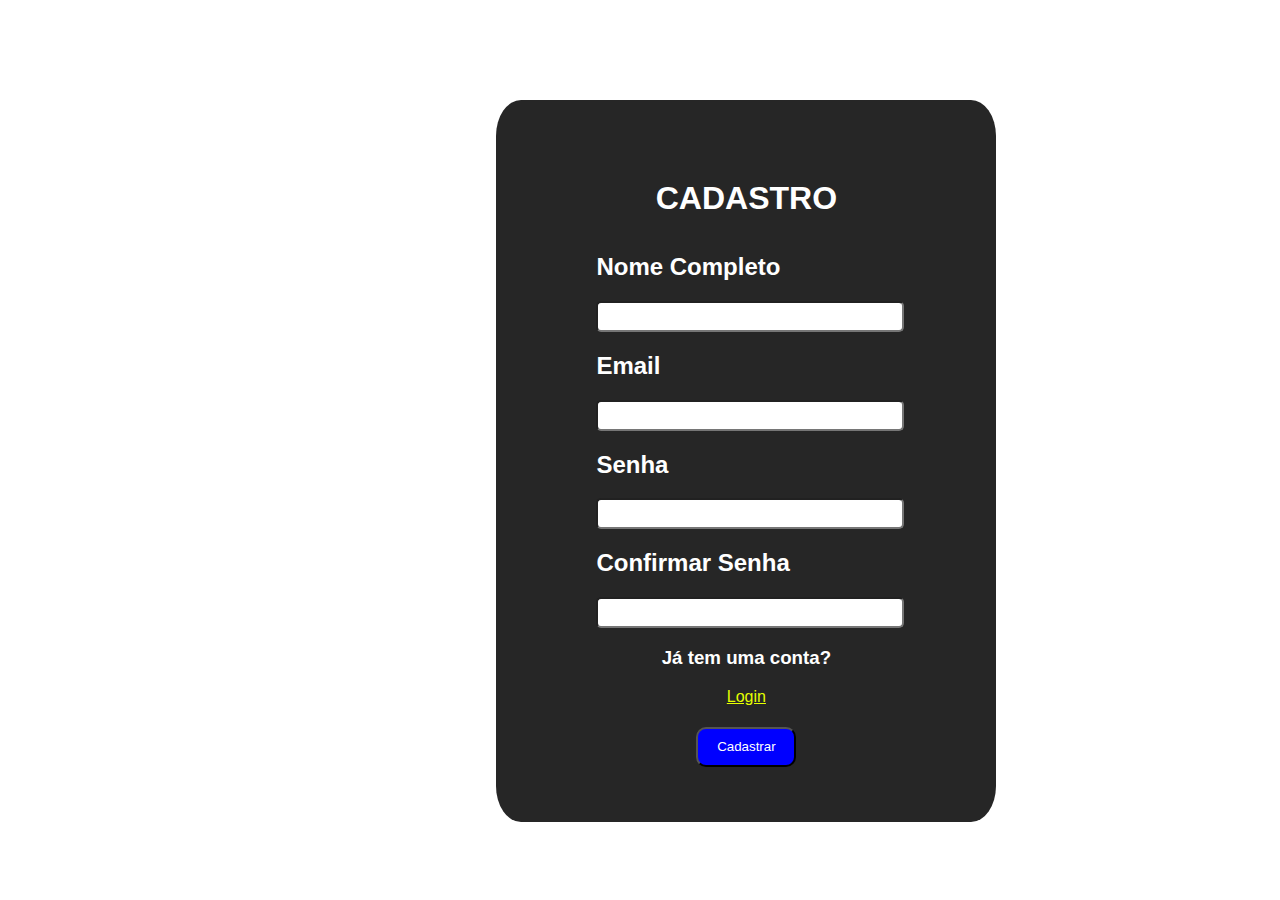
<file: cadastro.html>
<!DOCTYPE html>
<html lang="pt-br">
<head>
    <meta charset="UTF-8">
    <meta name="viewport" content="width=device-width, initial-scale=1.0">
    <title>Cadastro</title>
    <link rel="stylesheet" href="styles.css">
</head>
<body class="body3">
    
    <div class="dd">
        <h1 class="log1">CADASTRO</h1>
        <br>
        <br>
        <h2 class="p2">Nome Completo</h2>
        <input class="textt" type="text">
        <h2 class="p2">Email</h2>
        <input class="emaill" type="email">
        <h2 class="p2">Senha</h2>
        <input class="passwordd" type="password">
        <h2 class="p2">Confirmar Senha</h2>
        <input class="passwordd" type="password">
        <h3>Já tem uma conta?</h3>
        <p class="cad"><a href="login.html">Login</a></p>
        <button class="entrarr"><a href="index.html">Cadastrar</a></button>
    </div>
    
</body>
</html>
</file>
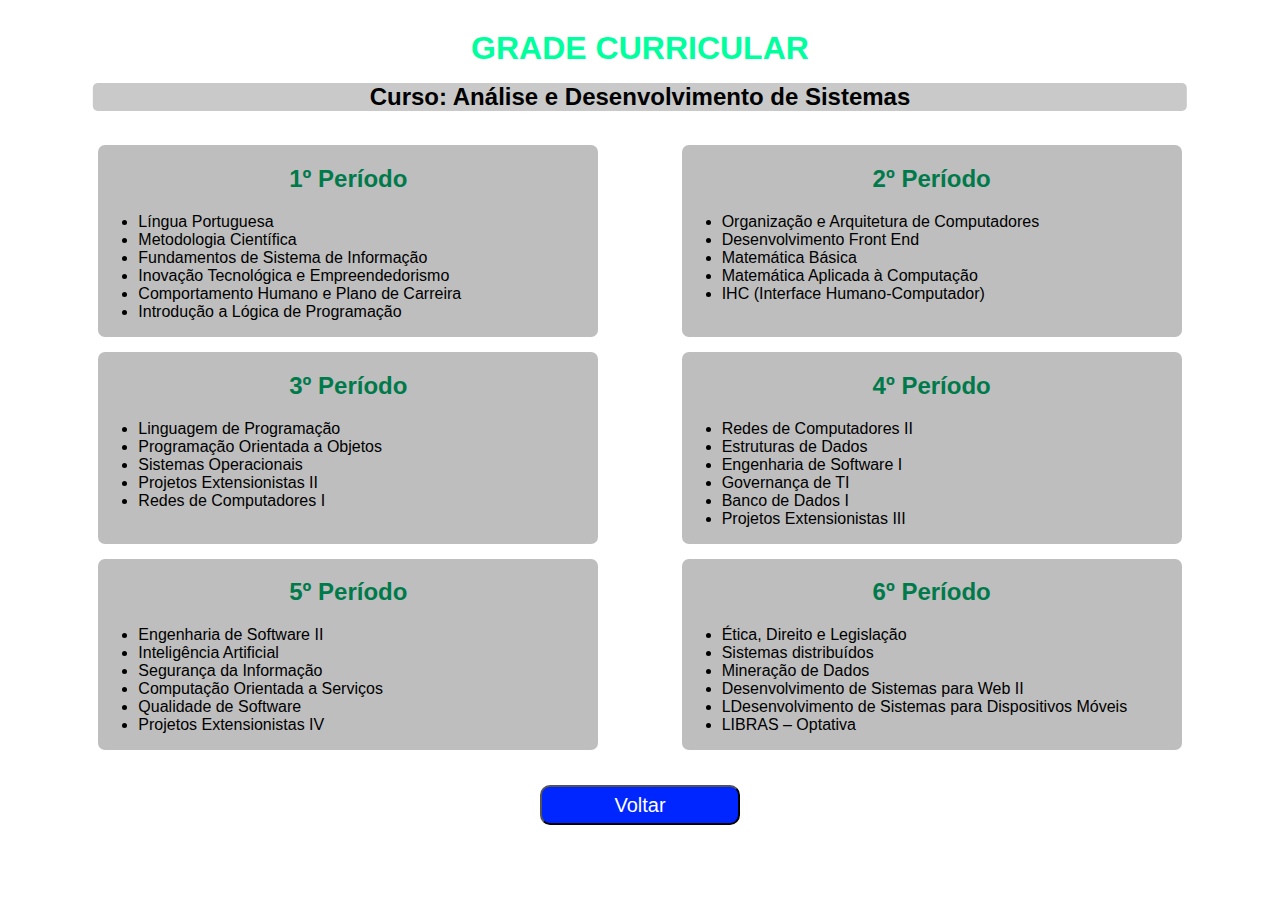
<file: grade.html>
<!DOCTYPE html>
<html lang="pt-br">
<head>
    <meta charset="UTF-8">
    <meta name="viewport" content="width=device-width, initial-scale=1.0">
    <title>Grade</title>
    <link rel="stylesheet" href="styles.css">
</head>
<body>
    <h1 class="titulo_grade">GRADE CURRICULAR</h2>

    <main>
        <div class="curso">
            <h2>Curso: Análise e Desenvolvimento de Sistemas</h2>
        </div>
        <div class="grade_periodo">
            <div class="grade001">
                <div>
                    <h2>1&ordm; Período</h2>
                    <ul>
                        <li>Língua Portuguesa</li>
                        <li>Metodologia Científica</li>
                        <li>Fundamentos de Sistema de Informação</li>
                        <li>Inovação Tecnológica e Empreendedorismo</li>
                        <li>Comportamento Humano e Plano de Carreira</li>
                        <li>Introdução a Lógica de Programação</li>
                    </ul>
                </div>

                <div>
                    <h2>2&ordm; Período</h2>
                    <ul>
                        <li>Organização e Arquitetura de Computadores</li>
                        <li>Desenvolvimento Front End</li>
                        <li>Matemática Básica</li>
                        <li>Matemática Aplicada à Computação</li>
                        <li>IHC (Interface Humano-Computador)</li>
                    </ul>
                </div>
            </div>

            <div class="grade002">
                <div>
                    <h2>3&ordm; Período</h2>
                    <ul>
                        <li>Linguagem de Programação</li>
                        <li>Programação Orientada a Objetos</li>
                        <li>Sistemas Operacionais</li>
                        <li>Projetos Extensionistas II</li>
                        <li>Redes de Computadores I</li>
                    </ul>
                </div>

                <div>
                    <h2>4&ordm; Período</h2>
                    <ul>
                        <li>Redes de Computadores II</li>
                        <li>Estruturas de Dados</li>
                        <li>Engenharia de Software I</li>
                        <li>Governança de TI</li>
                        <li>Banco de Dados I</li>
                        <li>Projetos Extensionistas III</li>
                    </ul>
                </div>
            </div>

            <div class="grade003">
                <div>
                    <h2>5&ordm; Período</h2>
                    <ul>
                        <li>Engenharia de Software II</li>
                        <li>Inteligência Artificial</li>
                        <li>Segurança da Informação</li>
                        <li>Computação Orientada a Serviços</li>
                        <li>Qualidade de Software</li>
                        <li>Projetos Extensionistas IV</li>
                    </ul>
                </div>

                <div>
                    <h2>6&ordm; Período</h2>
                    <ul>
                        <li>Ética, Direito e Legislação</li>
                        <li>Sistemas distribuídos</li>
                        <li>Mineração de Dados</li>
                        <li>Desenvolvimento de Sistemas para Web II</li>
                        <li>LDesenvolvimento de Sistemas para Dispositivos Móveis</li>
                        <li>LIBRAS – Optativa</li>
                    </ul>
                </div>
            </div>
        </div>

        <div class="bt_grade">
            <button><a href="index.html">Voltar</a></button>
        </div>
    </main>
    
</body>
</html>
</file>
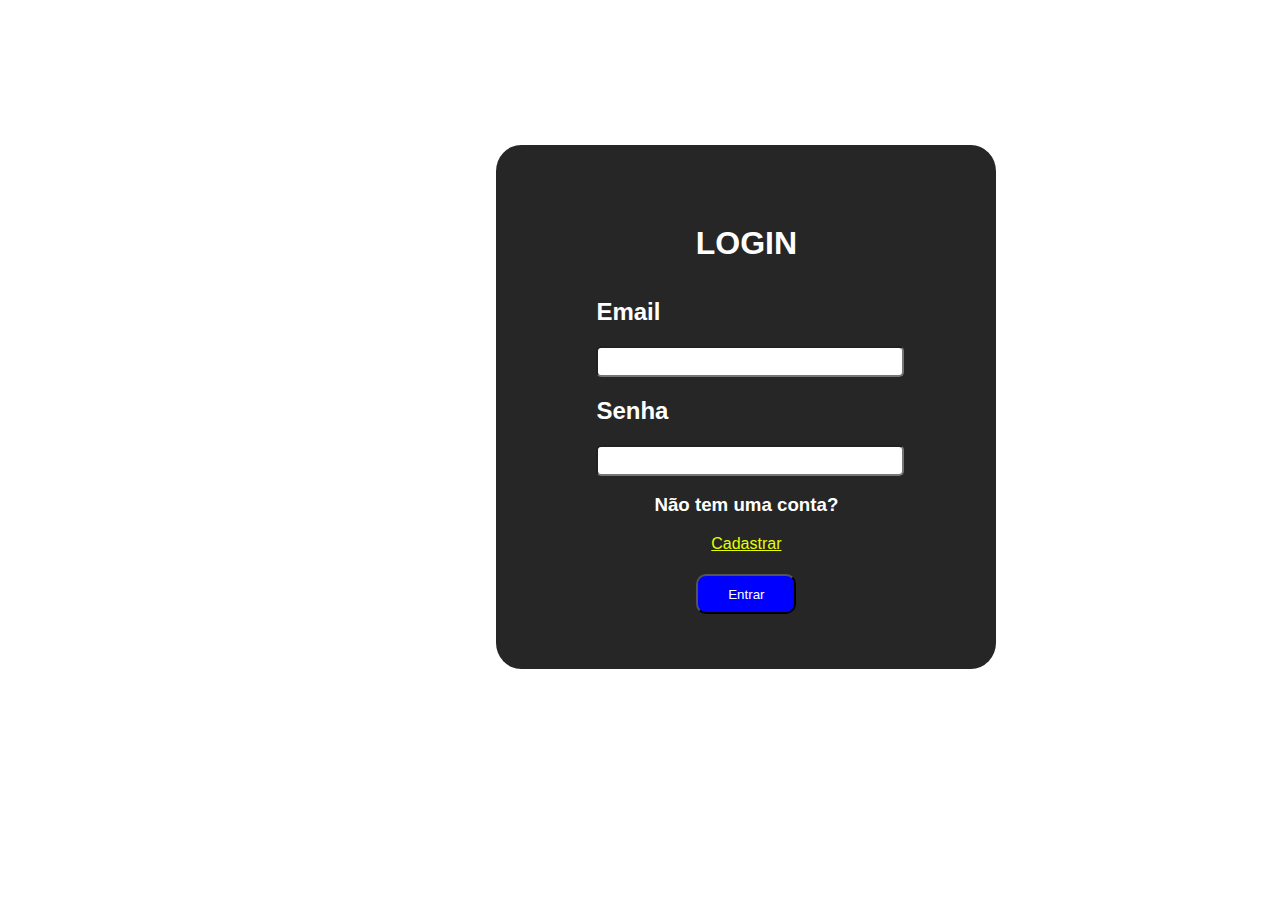
<file: login.html>
<!DOCTYPE html>
<html lang="pt-br">
<head>
    <meta charset="UTF-8">
    <meta name="viewport" content="width=device-width, initial-scale=1.0">
    <title>Login</title>
    <link rel="stylesheet" href="styles.css">
</head>
<body class="body2">
    <div class="dd">
        <h1 class="log1">LOGIN</h1>
        <br>
        <br>
        <h2 class="p2">Email</h2>
        <input class="emaill" type="email">
        <h2 class="p2">Senha</h2>
        <input class="passwordd" type="password">
        <h3>Não tem uma conta?</h3>
        <p class="cad"><a href="cadastro.html">Cadastrar</a></p>
        <button class="entrar"><a href="index.html">Entrar</a></button>
    </div>
</body>
</html>
</file>
<file: styles.css>
body {
    background-color: rgb(255, 255, 255);
    margin: 0px;
    padding: 0px;
    font-family: Arial, Helvetica, sans-serif;
}

header {
    color: #fff;
}

.cab {
    background-image: url('https://i.postimg.cc/T3dNt0P5/p1.jpg') ;
    background-size: cover;
    background-position: center;  
    background-repeat: no-repeat;
    border: 2px solid #000;
}

.logo {
    width: 10%;
    margin: 0;
    padding: 0;
    position: absolute;
    left: 0.01%;
}

nav {
    margin-top: 0;
    font-family: "Titillium Web", sans-serif;
    font-weight: 300;
    font-style: normal;
}

nav ul {
    list-style: none;
    padding: 20px;
    margin: 0;
    display: flex;
    justify-content: center;
    
}

.lista {
    display: flex;
    justify-content: end;
}

nav ul li {
    margin: 0;
    flex: 1 1 auto;
}
nav ul li a {
    color: #ffffff;
    text-decoration: none;
    display: flex;
    align-items: center;
    justify-content: center;
    width: 150px;
    height: 20px;
}

nav ul li :hover {
    color: #00ff9d;
}

.search1 {
    display: flex;
    margin-top: -7px;
    justify-content: end;
    width: 80%;
    
}

.search1 input[type="text"] {
    padding: 10px;
    border: none;
    border-radius: 5px 0 0 5px;
    outline: none;
    height: 10px;
}

.bt{
    margin: 0px;
    border: none;
    background-color: #ffffff;
    color: #000000;
    border-radius: 0 5px 5px 0;
    width: 40px;
    height: 30px;
}

.search1 button:hover {
    background-color: #00ff9d;
}

.search1 {
    justify-content: center;
}

.conteudoo {
    margin: 20px;
    display: flex;
    justify-content: space-around;
}

.conteudoo div img {
    width: 900px;
    height: 400px;
    object-fit: cover;
    border-radius: 20px;
}

.sobre {
    background-color: rgba(90, 90, 90, 0.6);
    width: 50%;
    text-align: justify;
    font-family: 'Franklin Gothic Medium', 'Arial Narrow', Arial, sans-serif;
    border-radius: 20px;
}

.paragrafo {
    margin: 20px;
}

.paragrafo h1 {
    font-size: 60px;
    color: #00ff9d;
}

.paragrafo p {
    font-size: 60px;
    color: rgb(255, 255, 255);
}

.link {
    margin: 15px;
}

div button {
    width: 200px;
    height: 40px;
    border-radius: 10px;
    margin: 5px;
}

div button a {
    text-decoration: none;
    color: black;
}

div button:hover {
    background-color: #00ff9d;
}

.gradep {
    background-color: #bdbdbd;
    width: 100%;
    height: 600px;
    position: relative;
    justify-content: center;
    top: 30px;
    border-radius: 5px;
}

.gradec {
    background-color: #bdbdbd;
    width: 100%;
    height: 600px;
    position: relative;
    justify-content: center;
    top: 50px;
    border-radius: 5px;
}

.noticias {
    text-align: center;
    padding: 0.5px;
}

.g1 {
    display: flex;
    top: 5px;
    justify-content: space-evenly;
}

.grade1 {
    background-color: rgba(14, 14, 14, 0.4);
    width: 350px;
    height: 510px;
    border-radius: 15px;
}

.grade1 div {
    height: 350px;
    display: flex;
    justify-content: space-between;
    margin-top: -28px;
}

.grade1 div p {
    width: 90%;
    text-align: justify;
    padding: 5%;
    color: #fff;
}

.grade1 div img {
    width: 350px;
    height: 350px;
    position: absolute;
    top: auto;
    object-fit: cover;
    border-radius: 15px;
}

.rd {
    background-color: #3d3d3d;
    color: #ffffff;
    top: 120px;
    width: 100%;
    height: 100px;
    position: relative;
    display: flex;
    align-items: center;
    justify-content: center;
}

.Registre-se {
    position: relative;
    top: 50px;
    text-align: center;
    font-size: 20px;
}

.Registre-se a {
    color: #000;

}

.rdd {
    color: #ffffff;
    position: relative;
    top: 45px;
    display: flex;
    align-items: center;
    justify-content: center;
}

.btbaixo {
    background-color: #14449c;
}

.btbaixo a {
    color: #ffffff;
}

.body2 {
    background-image: url('https://i.postimg.cc/kGmXdh1q/foto-blog-desenvolvimento-de-software.webp');
    color: #ffffff;
    font-family: Arial, Helvetica, sans-serif;
    background-size: cover;
    background-position: center;  
    background-repeat: no-repeat;
    height: 100vh;
}

.body2 div {
    background-color: rgba(14, 14, 14, 0.9);
    align-items: center;
    justify-content: space-around;
    width: 300px;
    position: absolute;
    margin: 10px;
    padding: 100px;
    left: 38%;
    top: 15%;
    border-radius: 5%;
}

.body2 div button {
    position: absolute;
    left: 39%;
}

.log1 {
    text-align: center;
    margin: -20px;
}

.textt{
    width: 300px;
    height: 25px;
    border-radius: 5px;
}

.emaill {
    width: 300px;
    height: 25px;
    border-radius: 5px;
}

.passwordd {
    width: 300px;
    height: 25px;
    border-radius: 5px;
}

.loginn {
    text-align: justify;
    background-color: rgb(112, 112, 111);
    width: 500px;
    height: 500px;
}

.entrar {
    background-color: blue;
    width: 100px;
    padding: 10px;
}

.entrar a {
    color: #fff;
}

.dd button:hover {
    background-color: #00ff9d;
}

.body2 div h3 {
    text-align: center;
}

.cad{
    text-align: center;
}

.cad a {
    color: rgb(229, 255, 0);
}


.body3 {
    background-image: url('https://i.postimg.cc/kGmXdh1q/foto-blog-desenvolvimento-de-software.webp');
    color: #ffffff;
    font-family: Arial, Helvetica, sans-serif;
    background-size: cover;
    background-position: center;  
    background-repeat: no-repeat;
    height: 100vh;
}

.body3 div {
    background-color: rgba(14, 14, 14, 0.9);
    align-items: center;
    justify-content: space-around;
    width: 300px;
    position: absolute;
    margin: 10px;
    padding: 100px;
    left: 38%;
    top: 10%;
    border-radius: 5%;
}

.body3 div h3 {
    text-align: center;
}

.body3 div button {
    position: absolute;
    left: 39%;
}

.entrarr {
    background-color: blue;
    width: 100px;
    padding: 10px;
}

.entrarr a {
    color: #ffffff;
}


.grade001 {
    display: flex;
    justify-content: space-evenly;
    margin: 15px;
}

.grade002 {
    display: flex;
    justify-content: space-evenly;
    margin: 15px;

}

.grade003 {
    display: flex;
    justify-content: space-evenly;
    margin: 15px;
}

.grade_periodo div div {
    width: 40%;
    position: relative;
    background-color: #bebebe;
    text-align: start;
    border-radius: 7px;
}

.grade_periodo div div h2 {
    text-align: center;
    color: #007a4b;
}

.titulo_grade {
    text-align: center;
    margin-top: 30px;
    margin: 30px;
    color: #00ff9d;
}

.curso {
    text-align: center;
    background-color: #c9c9c9;
    width: 85.5%;
    position: relative;
    left: 50%;
    transform: translate(-50%, -50%);
    border-radius: 5px;
}

.bt_grade {
    display: flex;
    justify-content: center;
    margin: 30px;
}

.bt_grade button {
    background-color: #0026ff;
}

.bt_grade :hover {
    background-color: #00ff9d;
}

.bt_grade button a {
    font-size: 20px;
    color: #ffffff;
}

.horario {
    display: flex;
    margin-top: 100px;
    justify-content: center;
}

.voltarr {
    position: absolute;
    text-align: center;
    left: 47%;
    margin-top: 50px;
    background-color: rgb(38, 0, 255);
    width: 100px;
    height: 35px;
    border-radius: 5px;
}

.voltarr a {
    text-decoration: none;
    color: #fff;
}
</file>
